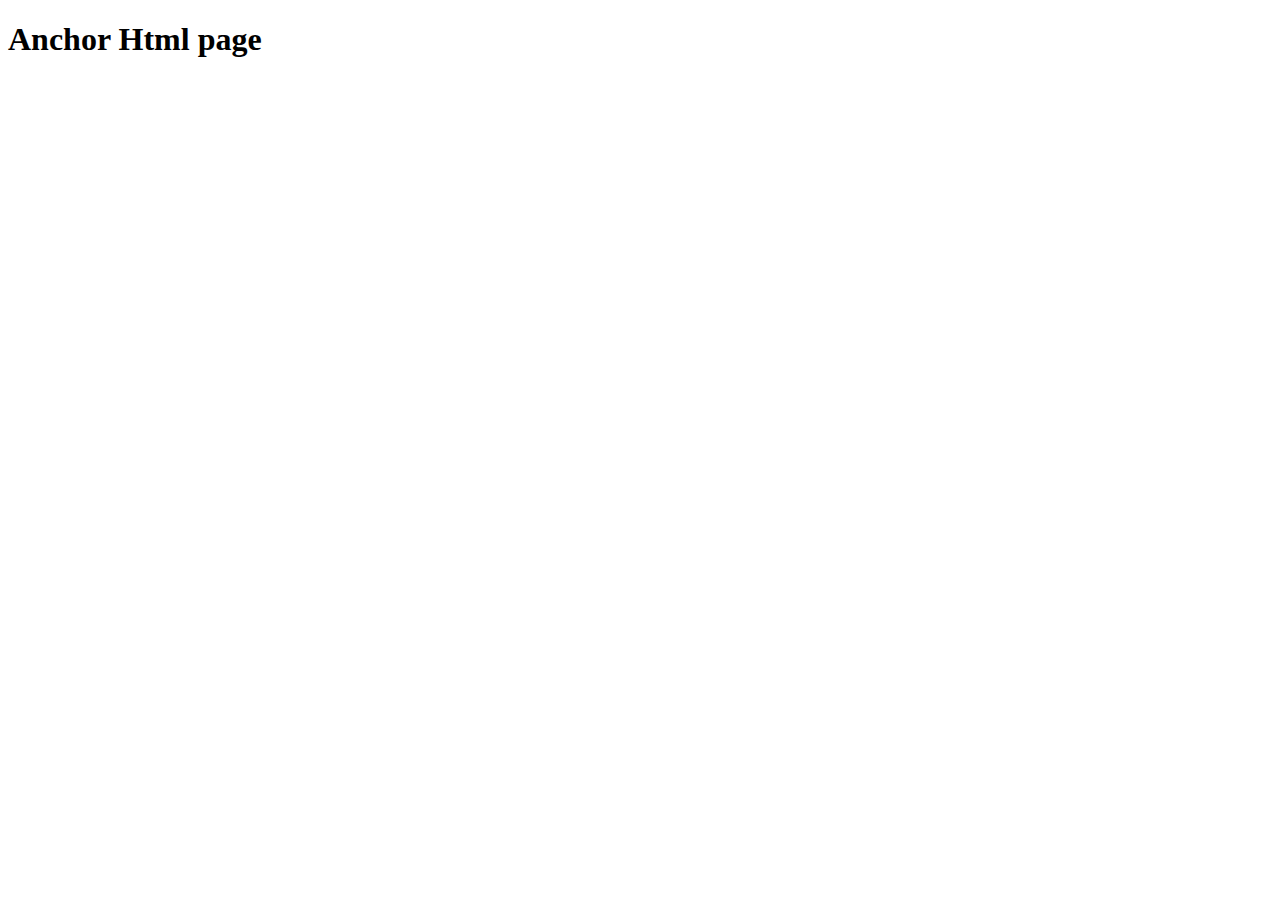
<file: anchor.html>
<!DOCTYPE html>
<html lang="en">
  <head>
    <meta charset="UTF-8" />
    <meta name="viewport" content="width=device-width, initial-scale=1.0" />
    <title>Document</title>
  </head>
  <body>
    <h1>Anchor Html page</h1>
  </body>
</html>
</file>
